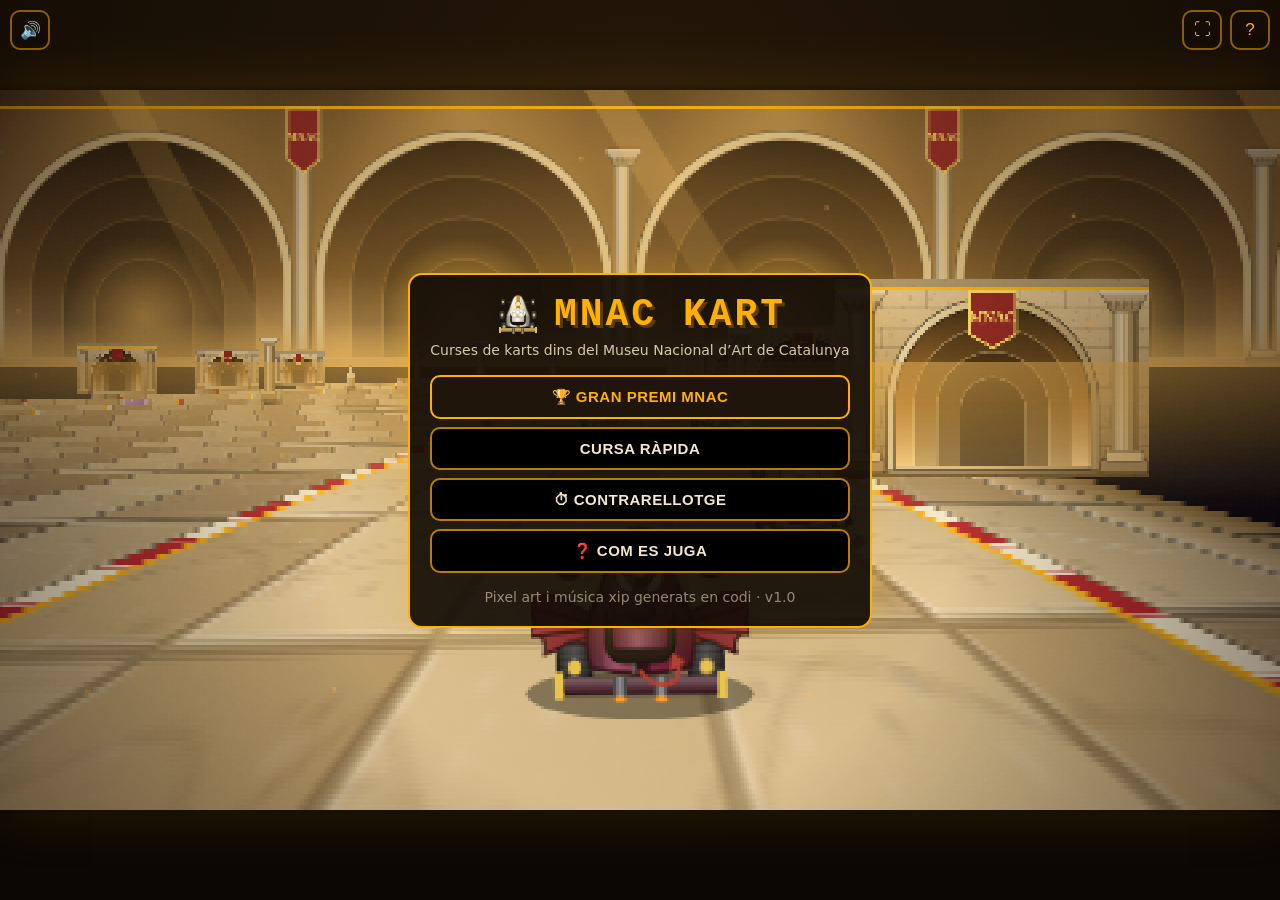
<file: index.html>
<!DOCTYPE html>
<html lang="ca">
<head>
<meta charset="UTF-8">
<meta name="viewport" content="width=device-width, initial-scale=1.0, maximum-scale=1.0, user-scalable=no, viewport-fit=cover">
<meta name="theme-color" content="#140d06">
<title>MNAC KART — Curses al Museu</title>
<meta name="description" content="Curses de karts retro dins del MNAC: Mestre Pintor, Serafí, Crist Majestat, Sant Lluc de les Brases Rojes, AgnusDei i més. Estil arcade 16 bits, al navegador.">
<link rel="icon" href="data:image/svg+xml,<svg xmlns='http://www.w3.org/2000/svg' viewBox='0 0 16 16'><rect width='16' height='16' fill='%23140d06'/><rect x='3' y='6' width='10' height='5' fill='%23ffb000'/><rect x='4' y='4' width='3' height='3' fill='%23ffb000'/><rect x='9' y='4' width='3' height='3' fill='%23ffb000'/><rect x='3' y='11' width='3' height='3' fill='%23444'/><rect x='10' y='11' width='3' height='3' fill='%23444'/></svg>">
<link rel="stylesheet" href="styles.css">
</head>
<body>
<div id="frame">
  <canvas id="game" width="480" height="270"></canvas>

  <!-- Rotate hint for portrait phones -->
  <div id="rotateHint" class="hidden">
    <div class="rotateCard">
      <div class="rotateIcon">📱↻</div>
      <p>Gira el mòbil per jugar en panoràmic</p>
    </div>
  </div>

  <!-- Touch controls -->
  <div id="touchUI" class="hidden">
    <div id="steerZone">
      <button id="btnLeft" class="tbtn steer" aria-label="Gira a l'esquerra">◀</button>
      <button id="btnTilt" class="tbtn tilt off" aria-label="Gir per inclinació" aria-pressed="true">GIRO</button>
      <button id="btnRight" class="tbtn steer" aria-label="Gira a la dreta">▶</button>
    </div>
    <div id="actionZone">
      <button id="btnGas" class="tbtn action big" aria-label="Accelera">ACCEL</button>
      <button id="btnItem" class="tbtn action" aria-label="Utilitza objecte">OBJECTE</button>
      <button id="btnBrake" class="tbtn action small" aria-label="Frena">FRE</button>
    </div>
  </div>

  <!-- On-screen menu / guide overlay -->
  <div id="uiLayer"></div>

  <button id="btnSound" class="cornerBtn" aria-label="So">🔊</button>
  <button id="btnGuide" class="cornerBtn right" aria-label="Guia">?</button>
  <button id="btnFull" class="cornerBtn" aria-label="Pantalla completa" aria-pressed="false">⛶</button>
</div>
<script src="art.js"></script>
<script src="art-karts.js"></script>
<script src="art-scene.js"></script>
<script src="art-floor.js"></script>
<script src="game.js"></script>
</body>
</html>
</file>
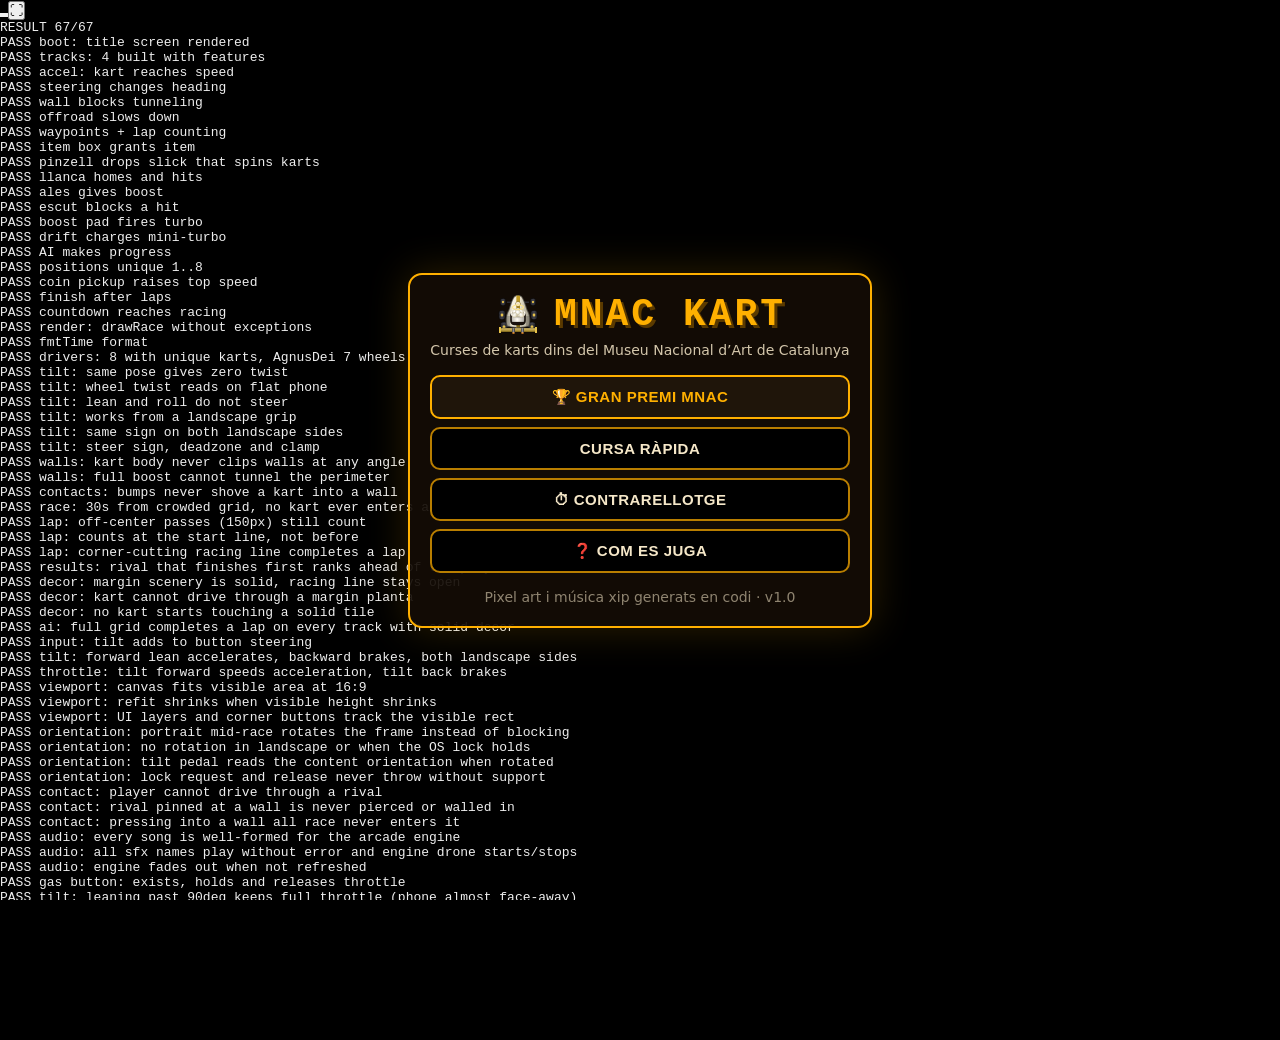
<file: tests.html>
<!DOCTYPE html><html><head><meta charset="UTF-8"><title>RUNNING</title>
<style>body{background:#111;color:#eee}#game{display:none}#touchUI,#rotateHint,#uiLayer{display:none}</style>
<link rel="stylesheet" href="styles.css"></head><body>
<canvas id="game" width="480" height="270"></canvas>
<div id="rotateHint" class="hidden"></div>
<div id="touchUI" class="hidden">
<button id="btnLeft"></button><button id="btnRight"></button><button id="btnTilt"></button>
<button id="btnItem"></button><button id="btnDrift"></button><button id="btnBrake"></button><button id="btnGas"></button></div>
<div id="uiLayer"></div>
<button id="btnSound"></button><button id="btnGuide"></button><button id="btnFull"></button>
<pre id="out"></pre>
<script src="art.js"></script>
<script src="art-karts.js"></script>
<script src="art-scene.js"></script>
<script src="art-floor.js"></script>
<script src="game.js"></script>
<script src="tests.js"></script>
</body></html>
</file>
<file: styles.css>
/* MNAC KART — amber identity on charcoal, arcade feel */
:root{
  --amber:#ffb000; --amber-dim:#b97e00; --char:#140d06; --panel:#1f150a;
  --ink:#f5e7c8; --line:#3a2a12;
}
*{margin:0;padding:0;box-sizing:border-box;-webkit-tap-highlight-color:transparent}
html,body{height:100%;background:#000;overflow:hidden;font-family:"Space Grotesk",system-ui,-apple-system,"Segoe UI",Roboto,sans-serif}
#frame{position:fixed;inset:0;display:flex;align-items:center;justify-content:center;background:radial-gradient(120% 120% at 50% 10%,#241708 0%,#0b0703 70%)}
#game{
  width:min(100vw,calc(100vh*16/9));height:min(100vh,calc(100vw*9/16));
  /* svh ignores space hidden under mobile browser chrome; JS fitCanvas refines with visualViewport */
  width:min(100vw,calc(100svh*16/9));height:min(100svh,calc(100vw*9/16));
  image-rendering:pixelated;image-rendering:crisp-edges;
  background:#000;box-shadow:0 0 60px rgba(255,176,0,.14),0 0 8px rgba(0,0,0,.9);
  touch-action:none;user-select:none;-webkit-user-select:none;
}
.hidden{display:none!important}
/* suppress long-press text selection & callouts on all game UI */
#touchUI,#touchUI *,.cornerBtn,#rotateHint,#rotateHint *,#uiLayer,#uiLayer *{
  user-select:none;-webkit-user-select:none;-webkit-touch-callout:none;
}
#touchUI .tbtn{touch-action:none}
/* rotate hint */
#rotateHint{position:fixed;inset:0;background:rgba(8,5,2,.96);z-index:60;display:flex;align-items:center;justify-content:center}
.rotateCard{text-align:center;color:var(--ink);padding:24px;border:2px solid var(--amber);border-radius:12px;background:var(--panel)}
.rotateIcon{font-size:44px;animation:spin 1.6s ease-in-out infinite}
@keyframes spin{0%,20%{transform:rotate(0)}60%,100%{transform:rotate(90deg)}}
.rotateCard p{margin-top:10px;font-size:15px;color:var(--amber)}
/* touch */
#touchUI{position:fixed;inset:0;z-index:40;pointer-events:none}
#steerZone{position:absolute;left:0;bottom:0;height:46%;width:52%;display:flex;align-items:flex-end;gap:10px;padding:0 0 14px 12px}
#actionZone{position:absolute;right:0;bottom:0;height:52%;width:40%;display:flex;flex-direction:column;align-items:flex-end;justify-content:flex-end;gap:10px;padding:0 calc(clamp(66px,17vw,100px) + 24px) 14px 0}
#btnGas{position:absolute;right:12px;bottom:14px;background:rgba(60,34,8,.7);font-size:clamp(11px,2.8vw,15px);font-weight:bold}
.tbtn{pointer-events:auto;border:2px solid rgba(255,176,0,.55);background:rgba(31,21,10,.55);color:var(--amber);
  border-radius:14px;font-weight:700;letter-spacing:.5px;backdrop-filter:blur(2px);touch-action:none}
.tbtn.steer{width:clamp(64px,18vw,110px);height:clamp(64px,18vw,110px);font-size:clamp(26px,7vw,42px)}
.tbtn.action{width:clamp(54px,14vw,84px);height:clamp(54px,14vw,84px);font-size:clamp(9px,2.2vw,12px);line-height:1.15;white-space:nowrap;overflow:hidden}
.tbtn.action.big{width:clamp(66px,17vw,100px);height:clamp(66px,17vw,100px)}
.tbtn.action.small{width:clamp(48px,12vw,70px);height:clamp(48px,12vw,70px);font-size:11px}
.tbtn.active{background:rgba(255,176,0,.45);color:#140d06}
.tbtn.tilt{width:clamp(46px,11vw,66px);height:clamp(34px,9vw,48px);font-size:clamp(8px,2vw,10px);align-self:flex-end;margin-bottom:8px}
.tbtn.tilt.off{opacity:.4;border-style:dashed}
/* corner buttons */
.cornerBtn{position:fixed;top:10px;left:10px;z-index:50;width:40px;height:40px;border-radius:10px;
  border:2px solid rgba(255,176,0,.5);background:rgba(20,13,6,.6);color:var(--amber);font-size:17px;cursor:pointer}
.cornerBtn.right{left:auto;right:10px}
/* UI overlay */
#uiLayer{position:fixed;inset:0;z-index:45;pointer-events:none;display:flex;align-items:center;justify-content:center}
.uiCard{pointer-events:auto;background:rgba(20,13,6,.92);border:2px solid var(--amber);border-radius:14px;
  color:var(--ink);max-width:min(92vw,560px);max-height:86vh;overflow:auto;padding:18px 20px;
  box-shadow:0 0 40px rgba(255,176,0,.18)}
.uiCard h2{color:var(--amber);font-size:20px;margin-bottom:10px;letter-spacing:1px}
.uiCard h3{color:var(--amber);font-size:15px;margin:12px 0 6px}
.uiCard p,.uiCard li{font-size:14px;line-height:1.5}
.uiCard ul{padding-left:18px}
.uiCard .kbd{display:inline-block;min-width:20px;text-align:center;padding:1px 6px;border:1px solid var(--amber-dim);border-radius:5px;background:#000;color:var(--amber);font-size:12px;margin:0 2px}
.uiClose{display:block;margin:14px auto 0;padding:8px 22px;border-radius:9px;border:2px solid var(--amber);
  background:var(--amber);color:#140d06;font-weight:700;font-size:14px;cursor:pointer}
.uiClose:active{transform:scale(.96)}
@media (max-height:420px){ .cornerBtn{width:34px;height:34px;font-size:14px} }
/* menus */
.uiCard.wide{max-width:min(94vw,720px)}
.titleCard{text-align:center;min-width:min(88vw,380px)}
.logoWrap{display:flex;align-items:center;justify-content:center;gap:12px;margin-bottom:4px}
.logoWrap canvas{width:48px;height:40px;image-rendering:pixelated}
.logoWrap h1{color:var(--amber);font-size:clamp(26px,7vw,38px);letter-spacing:3px;font-family:"Courier New",monospace;font-weight:900;text-shadow:3px 3px 0 #5a3a00}
.tagline{font-size:13px;opacity:.85;margin-bottom:14px}
.foot{margin-top:14px;font-size:11px;opacity:.55}
.btnCol{display:flex;flex-direction:column;gap:8px;margin-top:10px}
.menuBtn{padding:11px 16px;border-radius:10px;border:2px solid var(--amber-dim);background:#000;
  color:var(--ink);font-weight:700;font-size:15px;cursor:pointer;letter-spacing:.5px;text-align:center}
.menuBtn.sel,.menuBtn:hover{border-color:var(--amber);background:var(--panel);color:var(--amber);outline:none}
.menuBtn.backBtn{opacity:.8;font-size:13px}
.charGrid{display:grid;grid-template-columns:repeat(auto-fill,minmax(150px,1fr));gap:10px;margin:10px 0}
.charCard{border:2px solid var(--line);border-radius:10px;background:#0d0904;padding:10px;cursor:pointer;
  color:var(--ink);text-align:center;font-family:inherit}
.charCard.sel,.charCard:hover{border-color:var(--amber);background:var(--panel)}
.charCard .face{width:48px;height:48px;image-rendering:pixelated;border-radius:6px;background:#000}
.cname{color:var(--amber);font-weight:700;font-size:13px;margin-top:6px}
.ckart{font-size:11px;opacity:.85;margin:2px 0}
.cdesc{font-size:11px;opacity:.65;margin-bottom:6px;min-height:26px}
.statRow{display:flex;align-items:center;gap:6px;font-size:9px;color:var(--ink);margin-top:3px}
.statRow span{width:26px;text-align:left;opacity:.7}
.statRow .bar{flex:1;height:6px;background:#000;border:1px solid var(--line);border-radius:3px;overflow:hidden}
.statRow .bar div{height:100%;background:var(--amber)}
.trackGrid{display:grid;grid-template-columns:repeat(auto-fill,minmax(150px,1fr));gap:10px;margin:10px 0}
.trackCard{border:2px solid var(--line);border-radius:10px;background:#0d0904;padding:10px;cursor:pointer;color:var(--ink);font-family:inherit}
.trackCard.sel,.trackCard:hover{border-color:var(--amber);background:var(--panel)}
.trackCard canvas{width:100%;image-rendering:pixelated;border-radius:6px;background:#000}
.rtable{width:100%;border-collapse:collapse;margin:10px 0;font-size:13px}
.rtable th{color:var(--amber);text-align:left;border-bottom:1px solid var(--line);padding:4px 6px}
.rtable td{padding:4px 6px;border-bottom:1px solid #241a0c}
.rrow.me td{color:var(--amber);font-weight:700}
.rec{color:#7CFC00;font-weight:700;margin-left:8px}
.champ{margin-top:12px;font-size:16px;color:var(--amber)}
@media (max-height:420px){
  .charGrid{grid-template-columns:repeat(4,1fr)}
  .cdesc{display:none}
  .uiCard{padding:10px 14px}
  .menuBtn{padding:7px 12px;font-size:13px}
}
</file>
